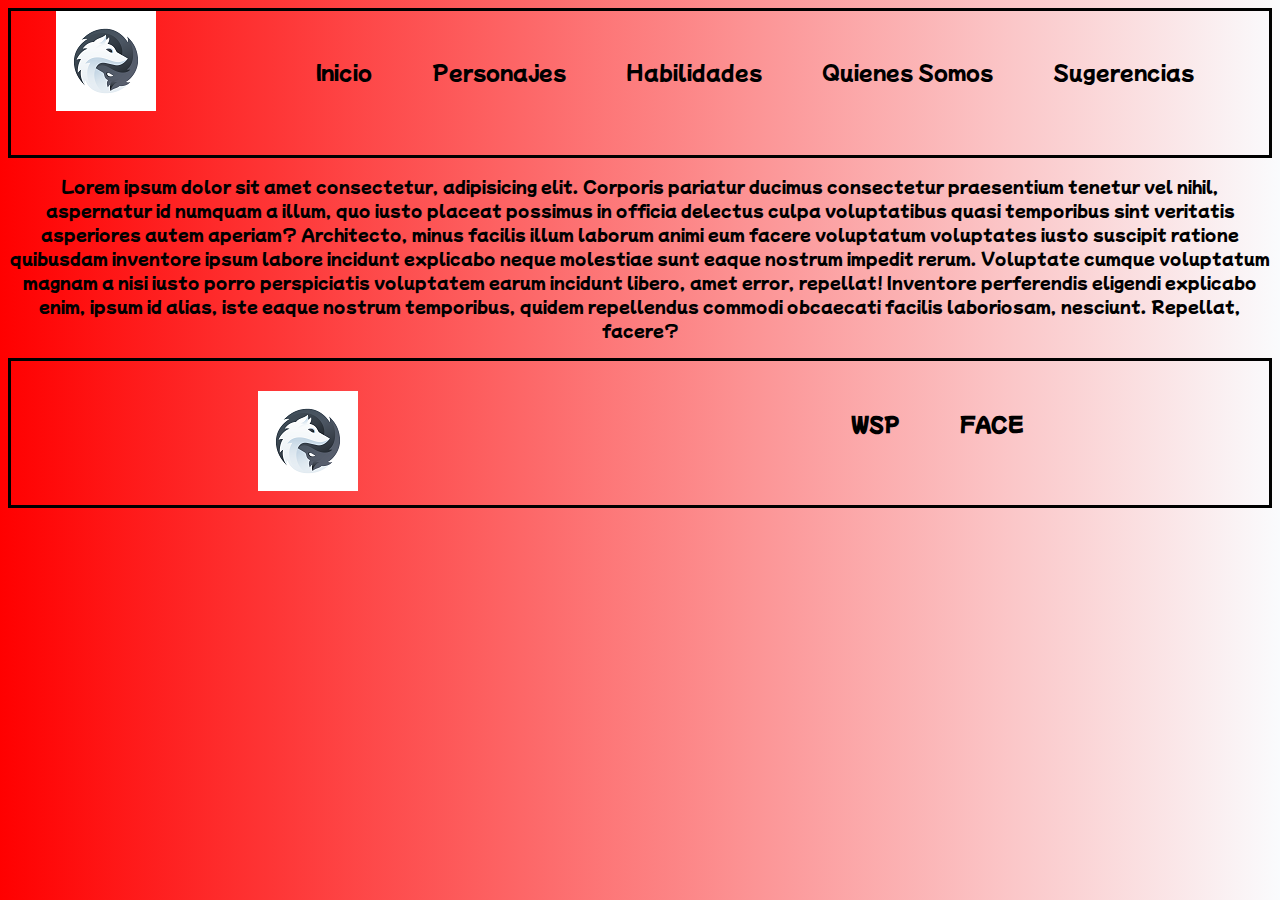
<file: index.html>
<!DOCTYPE html>
<html lang="es">
<head>
	<meta charset="UTF-8">
	<meta name="viewport" content="width=device-width, initial-scale=1.0">
	<title>El Cuervo y el Lobo</title>
	<link rel="shortcut icon" href="assets/img/logo.png">
	<link rel="preconnect" href="https://fonts.googleapis.com">
	<link rel="preconnect" href="https://fonts.gstatic.com" crossorigin>
	<link href="https://fonts.googleapis.com/css2?family=Mochiy+Pop+P+One&display=swap" rel="stylesheet">
	<link rel="stylesheet" href="css/estilo.css">
</head>
<body class="bg-gradient">
	<!-- inicio grid padre de todo -->
<div class="gridIndex">
	<!-- ENCABEZADO -->
	<header class="bordeNegro flexAround">
		<!-- Logo -->
		<div>
			<a href="index.html"><img src="assets/img/logo.png" alt="logo" class="header--logo"></a>
		</div>
		<!-- Navegacion -->
		<nav class="flex">
			<!-- lista no ordenada -->
			<ul class="flex flexWrap">
				<li class="animacion"><a href="#">Inicio</a></li>
				<li class="animacion"><a href="pages/personajes.html">Personajes</a></li>
				<li class="animacion"><a href="pages/habilidades.html">Habilidades</a></li>
				<li class="animacion"><a href="pages/quienessomos.html">Quienes Somos</a></li>
				<li class="animacion"><a href="pages/sugerencias.html">Sugerencias</a></li>
			</ul>
		</nav>
	</header>
	<!-- fin de encabezado -->
	<!-- inicio de contenido -->
	<main>
		<section class="flex">
			<!-- texto -->
			<p class="cuerpo">Lorem ipsum dolor sit amet consectetur, adipisicing elit. Corporis pariatur ducimus consectetur praesentium tenetur vel nihil, aspernatur id numquam a illum, quo iusto placeat possimus in officia delectus culpa voluptatibus quasi temporibus sint veritatis asperiores autem aperiam? Architecto, minus facilis illum laborum animi eum facere voluptatum voluptates iusto suscipit ratione quibusdam inventore ipsum labore incidunt explicabo neque molestiae sunt eaque nostrum impedit rerum. Voluptate cumque voluptatum magnam a nisi iusto porro perspiciatis voluptatem earum incidunt libero, amet error, repellat! Inventore perferendis eligendi explicabo enim, ipsum id alias, iste eaque nostrum temporibus, quidem repellendus commodi obcaecati facilis laboriosam, nesciunt. Repellat, facere?</p>
		</section>
	</main>
	<!-- fin de contenido -->
	<!-- inicio de footer -->
	<footer class="bordeNegro flexAround">
		<!-- logo -->
		<div class="pad30px">
			<a href="index.html"><img src="assets/img/logo.png" alt="logo"></a>
		</div>
		<!-- RRSS -->
		<div class="flex">
			<a href="https://www.whatsapp.com/"target="_blank"><h3 class="pad30px">WSP</h3></a>
			<a href="https://www.facebook.com/jehv.luchi"target="_blank"><h3 class="pad30px">FACE</h3></a>
		</div>
	</footer>
	<!-- fin de footer -->
</div> 
<!-- final grid padre de todo -->
</body>
</html>
</file>
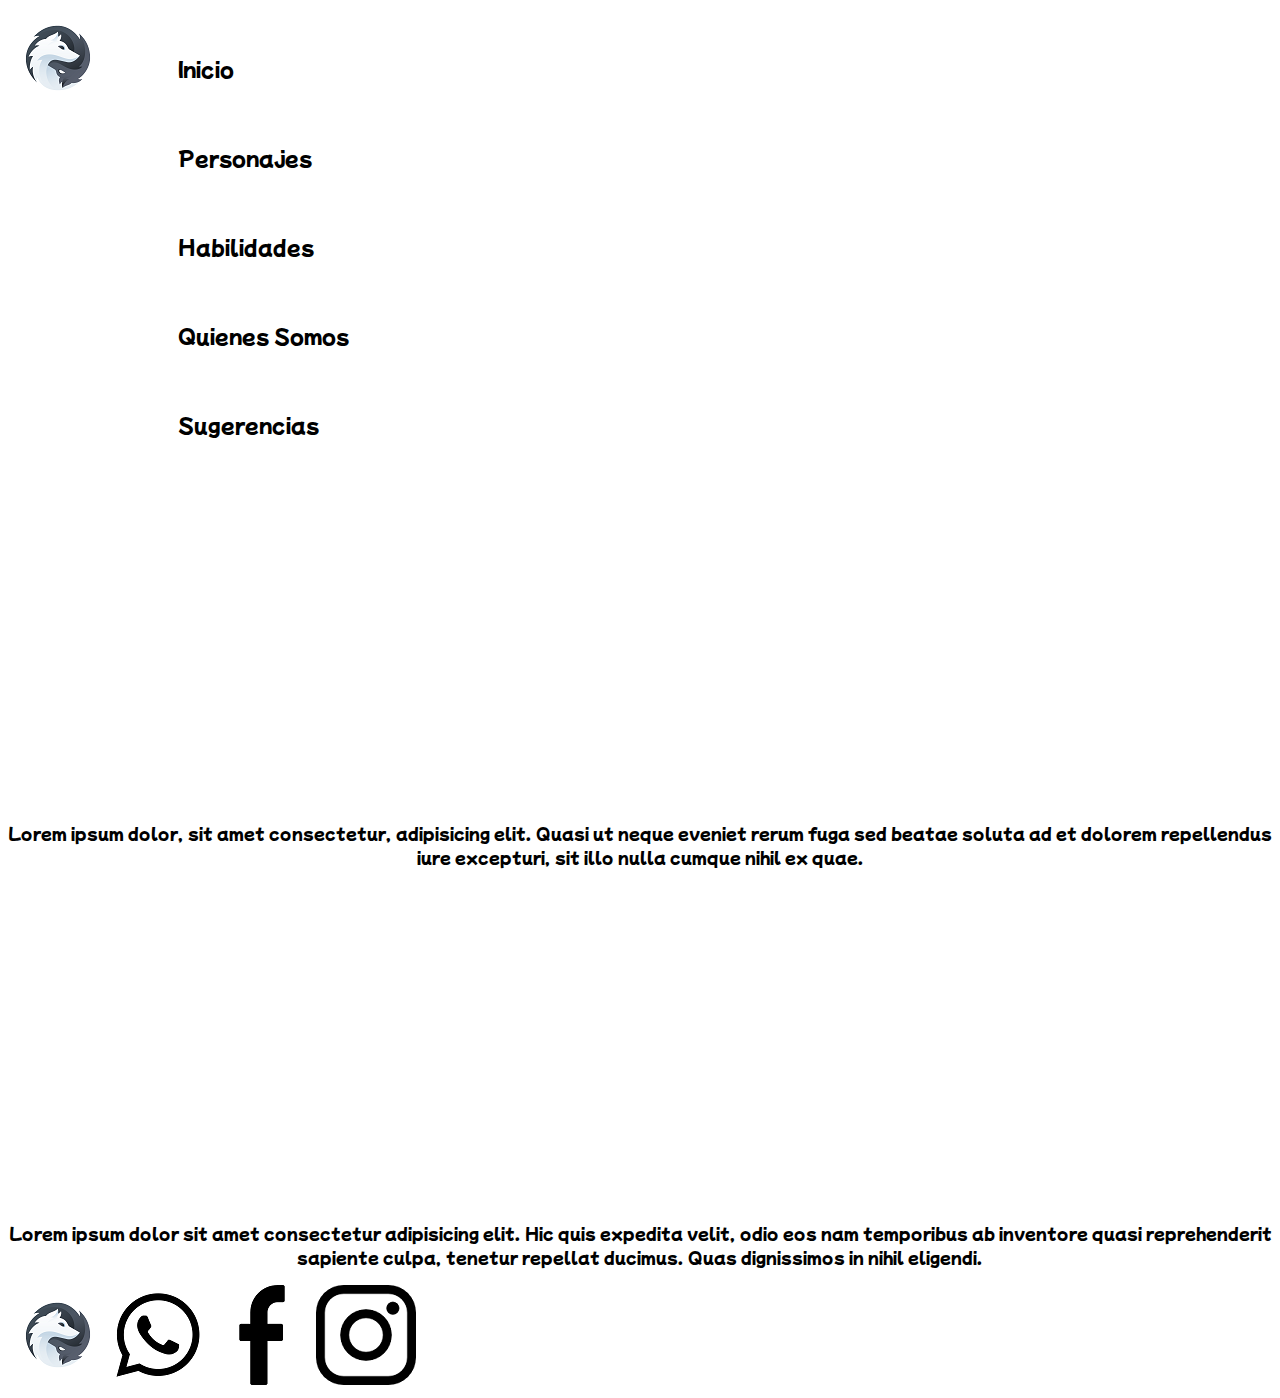
<file: pages/habilidades.html>
<!DOCTYPE html>
<html lang="es">
<head>
	<meta charset="UTF-8">
	<meta name="viewport" content="width=device-width, initial-scale=1.0">
	<title>El Cuervo y el Lobo</title>
	<link rel="shortcut icon" href="../assets/img/logo.png">
	<link rel="preconnect" href="https://fonts.googleapis.com">
	<link rel="preconnect" href="https://fonts.gstatic.com" crossorigin>
	<link href="https://fonts.googleapis.com/css2?family=Mochiy+Pop+P+One&display=swap" rel="stylesheet">
	<link rel="stylesheet" href="../css/estilo.css">
</head>
<body>
	<!-- encabezado -->
	<header>
		<!-- logo -->
		<div>
			<a href="../index.html">
			<img src="../assets/img/logo.png" alt="logo"></a>
		</div>
		<!-- navegacion -->
		<nav>
			<!-- lista no ordenada -->
			<ul>
				<li><a href="../index.html">Inicio</a></li>
				<li><a href="personajes.html">Personajes</a></li>
				<li><a href="#">Habilidades</a></li>
				<li><a href="quienessomos.html">Quienes Somos</a></li>
				<li><a href="sugerencias.html">Sugerencias</a></li>
			</ul>
		</nav>
	</header>
	<!-- fin de encabezado -->
	<!-- inicio de contenido -->
	<main>
		<iframe width="560" height="315" src="https://www.youtube.com/embed/qGW0rDpRNdM" title="YouTube video player" frameborder="0" allow="accelerometer; autoplay; clipboard-write; encrypted-media; gyroscope; picture-in-picture" allowfullscreen>
		</iframe>
		<div>
			<p class="cuerpo">Lorem ipsum dolor, sit amet consectetur, adipisicing elit. Quasi ut neque eveniet rerum fuga sed beatae soluta ad et dolorem repellendus iure excepturi, sit illo nulla cumque nihil ex quae.</p>
		</div>
		<iframe width="560" height="315" src="https://www.youtube.com/embed/B18qApcVCRg" title="YouTube video player" frameborder="0" allow="accelerometer; autoplay; clipboard-write; encrypted-media; gyroscope; picture-in-picture" allowfullscreen>
		</iframe>
		<div>
			<p class="cuerpo">Lorem ipsum dolor sit amet consectetur adipisicing elit. Hic quis expedita velit, odio eos nam temporibus ab inventore quasi reprehenderit sapiente culpa, tenetur repellat ducimus. Quas dignissimos in nihil eligendi.</p>
		</div>
	</main>
	<!-- fin de contenido -->
	<!-- inicio de footer -->
	<footer>
		<!-- logo -->
		<div>
			<a href="../index.html"><img src="../assets/img/logo.png" alt="logo"></a>
		</div>
		<!-- RRSS -->
		<div>
			<a href="https://www.whatsapp.com/"target="_blank"><img src="../assets/img/icono wsp.png" alt="wsp"></a>
			<a href="https://www.facebook.com/jehv.luchi"target="_blank"><img src="../assets/img/icono face.png" alt="face"></a>
			<a href="https://www.instagram.com/jehv_luchi/"target="_blank"><img src="../assets/img/icono ig.png" alt="ig"></a>
		</div>
	</footer>
	<!-- fin de footer -->
</body>
</html>
</file>
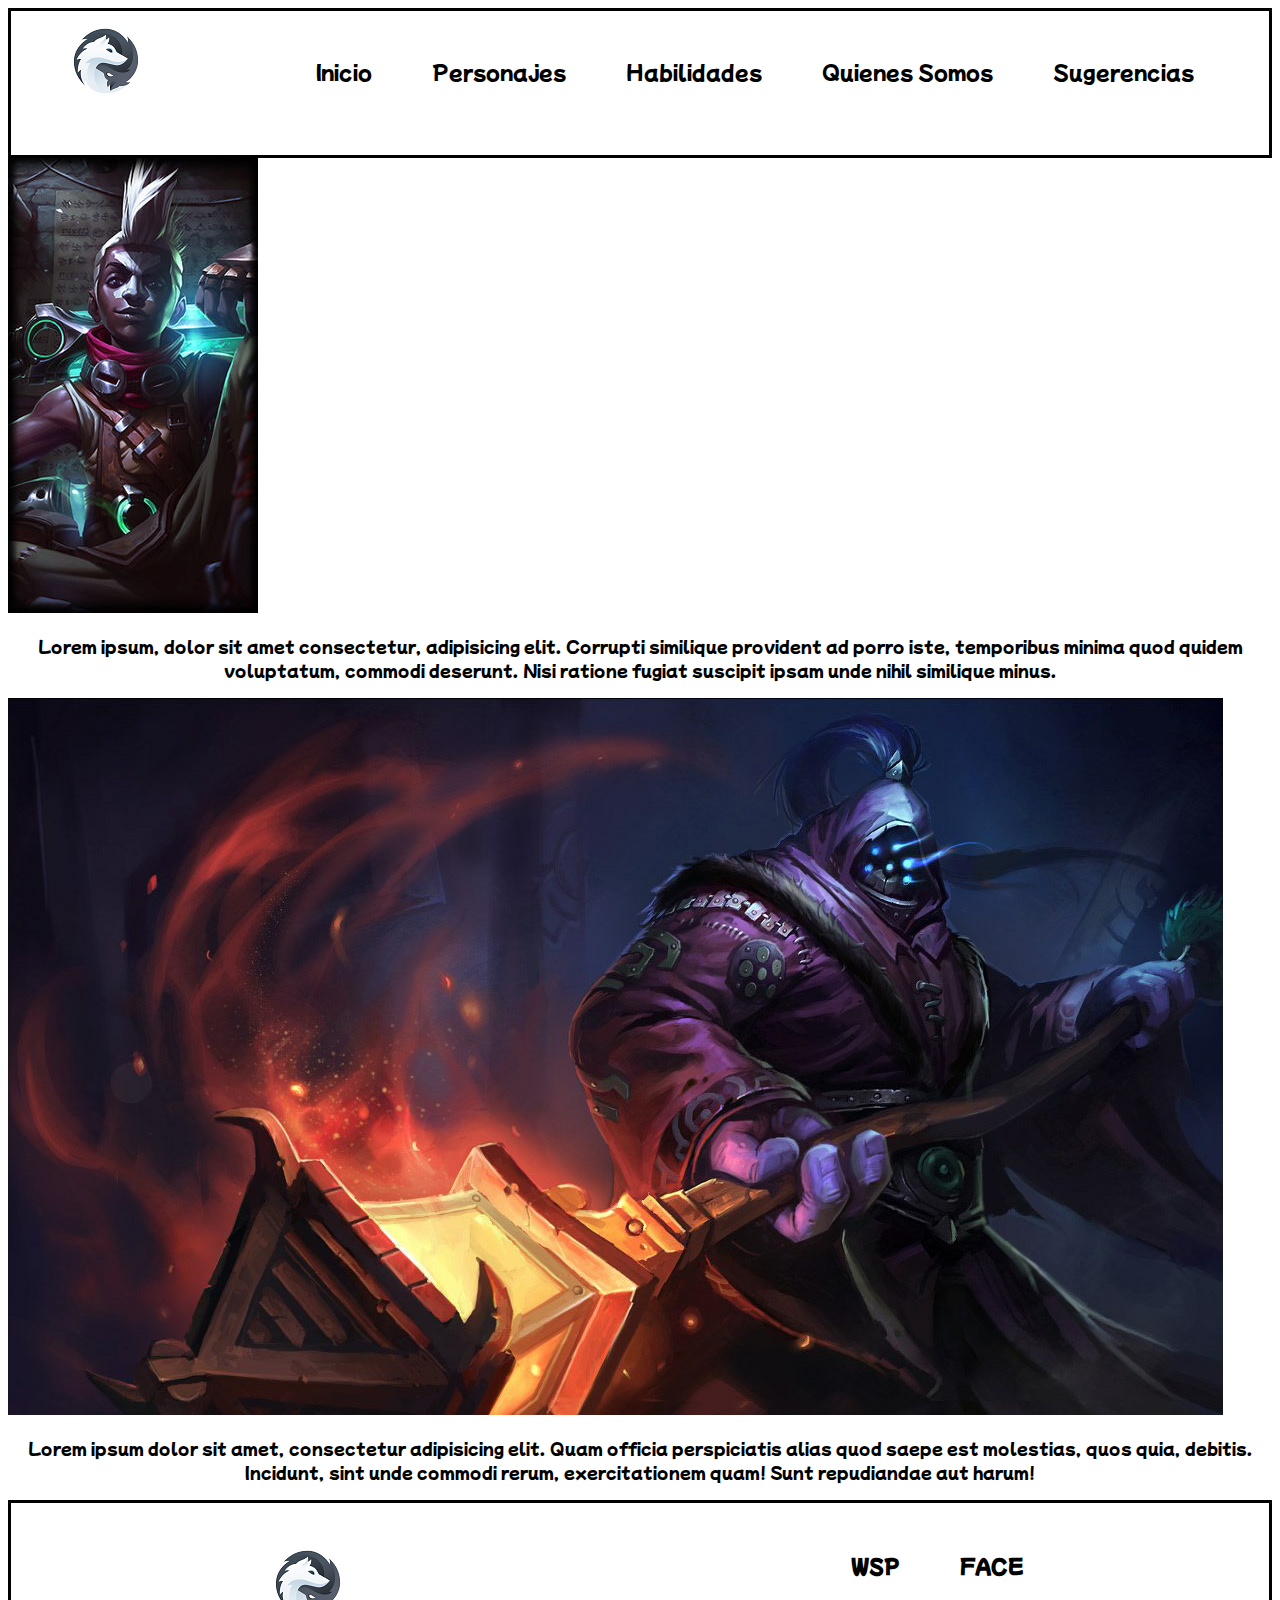
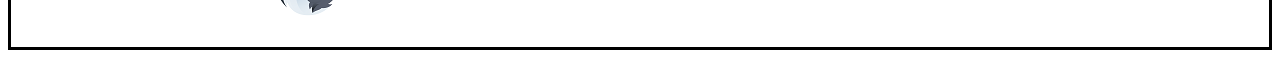
<file: pages/personajes.html>
<!DOCTYPE html>
<html lang="es">
<head>
	<meta charset="UTF-8">
	<meta name="viewport" content="width=device-width, initial-scale=1.0">
	<title>El Cuervo y el Lobo</title>
	<link rel="shortcut icon" href="../assets/img/logo.png">
	<link rel="preconnect" href="https://fonts.googleapis.com">
	<link rel="preconnect" href="https://fonts.gstatic.com" crossorigin>
	<link href="https://fonts.googleapis.com/css2?family=Mochiy+Pop+P+One&display=swap" rel="stylesheet">
	<link rel="stylesheet" href="../css/estilo.css">
</head>
<body>
<div class="gridPersonajes">
	<!-- encabezado -->
	<header class="bordeNegro flexAround">
		<!-- logo -->
		<div>
			<a href="../index.html">
			<img src="../assets/img/logo.png" alt="logo"></a>
		</div>
		<!-- navegacion -->
		<nav class="flex flexWrap">
			<!-- lista no ordenada -->
			<ul class="flex flexWrap">
				<li><a href="../index.html">Inicio</a></li>
				<li><a href="#">Personajes</a></li>
				<li><a href="habilidades.html">Habilidades</a></li>
				<li><a href="quienessomos.html">Quienes Somos</a></li>
				<li><a href="sugerencias.html">Sugerencias</a></li>
			</ul>
		</nav>
	</header>
	<!-- fin de encabezado -->
	<!-- inicio de contenido -->
	<main>
		<section>
			<img src="../assets/img/personaje1.jpg" alt="personaje1" class="cuerpo">
			<p class="cuerpo">Lorem ipsum, dolor sit amet consectetur, adipisicing elit. Corrupti similique provident ad porro iste, temporibus minima quod quidem voluptatum, commodi deserunt. Nisi ratione fugiat suscipit ipsam unde nihil similique minus.</p>
			<img src="../assets/img/personaje2.jpg" alt="personaje2" class="cuerpo">
			<p class="cuerpo">Lorem ipsum dolor sit amet, consectetur adipisicing elit. Quam officia perspiciatis alias quod saepe est molestias, quos quia, debitis. Incidunt, sint unde commodi rerum, exercitationem quam! Sunt repudiandae aut harum!</p>
		</section>
	</main>
	<!-- fin de contenido -->
	<!-- inicio de footer -->
	<footer class="bordeNegro flexAround">
		<!-- logo -->
		<div>
			<a href="../index.html"><img src="../assets/img/logo.png" alt="logo" class="pad30px"></a>
		</div>
		<!-- RRSS -->
		<div class="flex">
			<a href="https://www.whatsapp.com/"target="_blank"><h3 class="pad30px">WSP</h3></a>
			<a href="https://www.facebook.com/jehv.luchi"target="_blank"><h3 class="pad30px">FACE</h3></a>
		</div>
	</footer>
	<!-- fin de footer -->
</div>
</body>
</html>
</file>
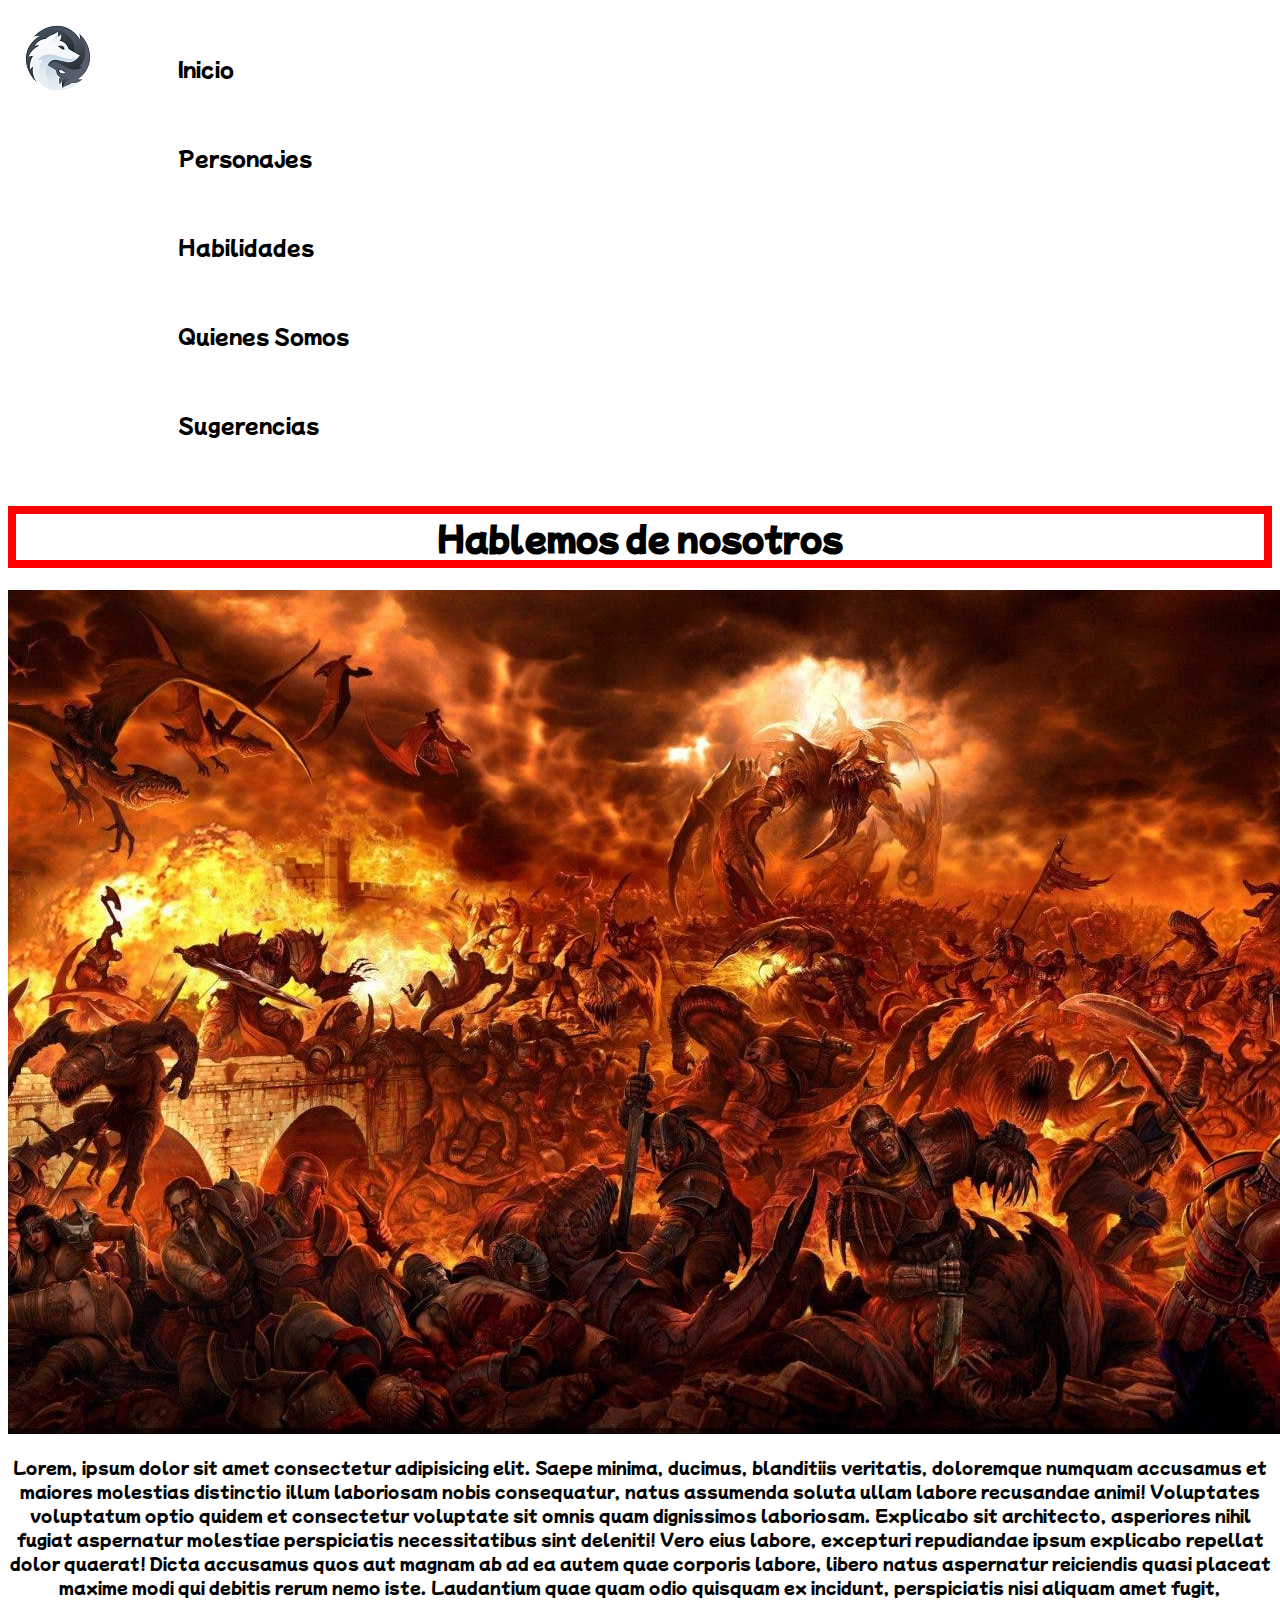
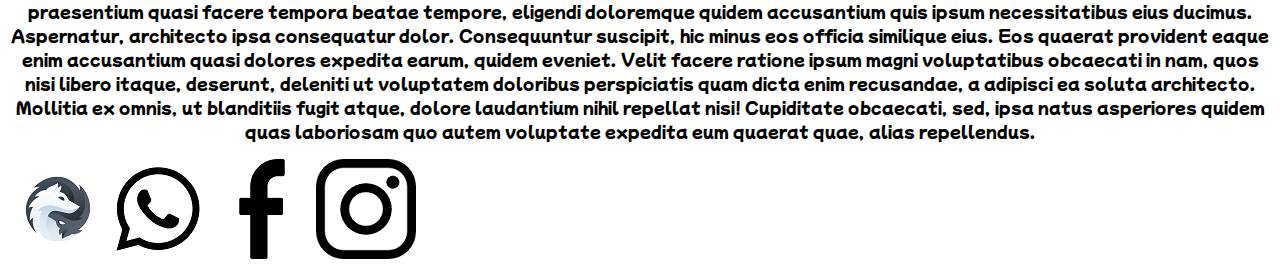
<file: pages/quienessomos.html>
<!DOCTYPE html>
<html lang="es">
<head>
	<meta charset="UTF-8">
	<meta name="viewport" content="width=device-width, initial-scale=1.0">
	<title>El Cuervo y el Lobo</title>
	<link rel="shortcut icon" href="../assets/img/logo.png">
	<link rel="preconnect" href="https://fonts.googleapis.com">
	<link rel="preconnect" href="https://fonts.gstatic.com" crossorigin>
	<link href="https://fonts.googleapis.com/css2?family=Mochiy+Pop+P+One&display=swap" rel="stylesheet">
	<link rel="stylesheet" href="../css/estilo.css">
</head>
<body>
	<!-- encabezado -->
	<header>
		<!-- logo -->
		<div>
			<a href="../index.html">
			<img src="../assets/img/logo.png" alt="logo"></a>
		</div>
		<!-- navegacion -->
		<nav>
			<!-- lista no ordenada -->
			<ul>
				<li><a href="../index.html">Inicio</a></li>
				<li><a href="personajes.html">Personajes</a></li>
				<li><a href="habilidades.html">Habilidades</a></li>
				<li><a href="#">Quienes Somos</a></li>
				<li><a href="sugerencias.html">Sugerencias</a></li>
			</ul>
		</nav>
	</header>
	<!-- fin de encabezado -->
	<!-- inicio de contenido -->
	<main>
		<section>
			<h1 class="titulo">Hablemos de nosotros</h1>
			<img src="../assets/img/imagen2.jpg" alt="imagen2">
			<p class="cuerpo">Lorem, ipsum dolor sit amet consectetur adipisicing elit. Saepe minima, ducimus, blanditiis veritatis, doloremque numquam accusamus et maiores molestias distinctio illum laboriosam nobis consequatur, natus assumenda soluta ullam labore recusandae animi! Voluptates voluptatum optio quidem et consectetur voluptate sit omnis quam dignissimos laboriosam. Explicabo sit architecto, asperiores nihil fugiat aspernatur molestiae perspiciatis necessitatibus sint deleniti! Vero eius labore, excepturi repudiandae ipsum explicabo repellat dolor quaerat! Dicta accusamus quos aut magnam ab ad ea autem quae corporis labore, libero natus aspernatur reiciendis quasi placeat maxime modi qui debitis rerum nemo iste. Laudantium quae quam odio quisquam ex incidunt, perspiciatis nisi aliquam amet fugit, praesentium quasi facere tempora beatae tempore, eligendi doloremque quidem accusantium quis ipsum necessitatibus eius ducimus. Aspernatur, architecto ipsa consequatur dolor. Consequuntur suscipit, hic minus eos officia similique eius. Eos quaerat provident eaque enim accusantium quasi dolores expedita earum, quidem eveniet. Velit facere ratione ipsum magni voluptatibus obcaecati in nam, quos nisi libero itaque, deserunt, deleniti ut voluptatem doloribus perspiciatis quam dicta enim recusandae, a adipisci ea soluta architecto. Mollitia ex omnis, ut blanditiis fugit atque, dolore laudantium nihil repellat nisi! Cupiditate obcaecati, sed, ipsa natus asperiores quidem quas laboriosam quo autem voluptate expedita eum quaerat quae, alias repellendus.</p>
		</section>
	</main>
	<!-- fin de contenido -->
	<!-- inicio de footer -->
	<footer>
		<!-- logo -->
		<div>
			<a href="../index.html"><img src="../assets/img/logo.png" alt="logo"></a>
		</div>
		<!-- RRSS -->
		<div>
			<a href="https://www.whatsapp.com/"target="_blank"><img src="../assets/img/icono wsp.png" alt="wsp"></a>
			<a href="https://www.facebook.com/jehv.luchi"target="_blank"><img src="../assets/img/icono face.png" alt="face"></a>
			<a href="https://www.instagram.com/jehv_luchi/"target="_blank"><img src="../assets/img/icono ig.png" alt="ig"></a>
		</div>
	</footer>
	<!-- fin de footer -->
</body>
</html>
</file>
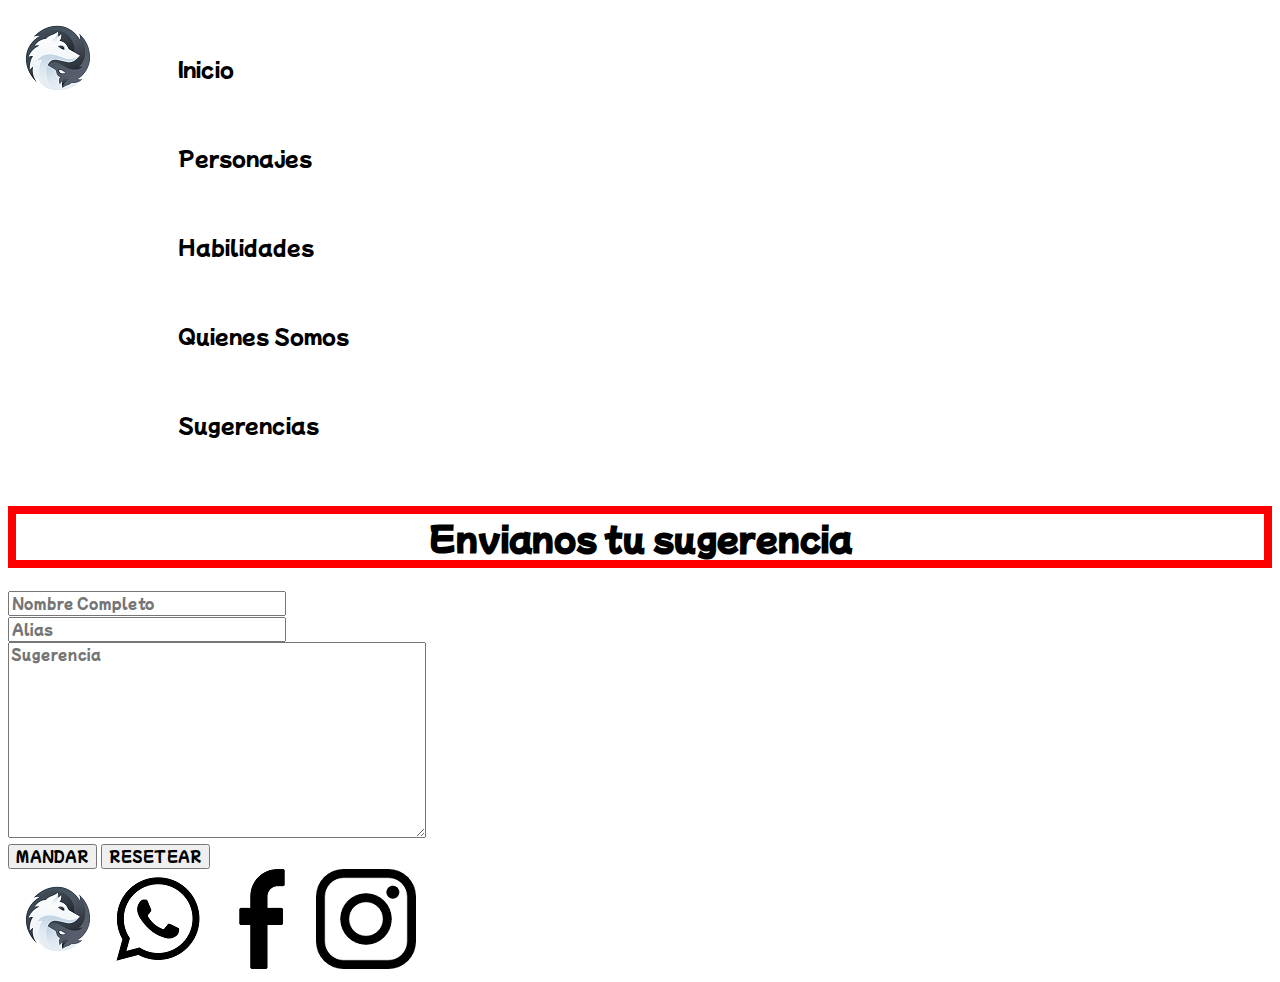
<file: pages/sugerencias.html>
<!DOCTYPE html>
<html lang="es">
<head>
	<meta charset="UTF-8">
	<meta name="viewport" content="width=device-width, initial-scale=1.0">
	<title>El Cuervo y el Lobo</title>
	<link rel="shortcut icon" href="../assets/img/logo.png">
	<link rel="preconnect" href="https://fonts.googleapis.com">
	<link rel="preconnect" href="https://fonts.gstatic.com" crossorigin>
	<link href="https://fonts.googleapis.com/css2?family=Mochiy+Pop+P+One&display=swap" rel="stylesheet">
	<link rel="stylesheet" href="../css/estilo.css">
</head>
<body>
	<!-- encabezado -->
	<header>
		<!-- logo -->
		<div>
			<a href="../index.html">
			<img src="../assets/img/logo.png" alt="logo"></a>
		</div>
		<!-- navegacion -->
		<nav>
			<!-- lista no ordenada -->
			<ul>
				<li><a href="../index.html">Inicio</a></li>
				<li><a href="personajes.html">Personajes</a></li>
				<li><a href="habilidades.html">Habilidades</a></li>
				<li><a href="quienessomos.html">Quienes Somos</a></li>
				<li><a href="#">Sugerencias</a></li>
			</ul>
		</nav>
	</header>
	<!-- fin de encabezado -->
	<!-- inicio de contenido -->
	<main>
		<section>
			<h1 class="titulo">Envianos tu sugerencia</h1>
			<form action="">
				<input type="text" placeholder="Nombre Completo"><br>
				<input type="text" placeholder="Alias"><br>
				<textarea name="" id="" cols="30" rows="10" placeholder="Sugerencia"></textarea><br>
				<input type="submit" value="MANDAR"> <input type="reset" value="RESETEAR">
			</form>
		</section>
	</main>
	<!-- fin de contenido -->
	<!-- inicio de footer -->
	<footer>
		<!-- logo -->
		<div>
			<a href="../index.html"><img src="../assets/img/logo.png" alt="logo"></a>
		</div>
		<!-- RRSS -->
		<div>
			<a href="https://www.whatsapp.com/"target="_blank"><img src="../assets/img/icono wsp.png" alt="wsp"></a>
			<a href="https://www.facebook.com/jehv.luchi"target="_blank"><img src="../assets/img/icono face.png" alt="face"></a>
			<a href="https://www.instagram.com/jehv_luchi/"target="_blank"><img src="../assets/img/icono ig.png" alt="ig"></a>
		</div>
	</footer>
	<!-- fin de footer -->
</body>
</html>
</file>
<file: css/estilo.css>
* {
	font-family: 'Mochiy Pop P One', sans-serif;
}
.gridIndex{
	display: grid;
	grid-template-areas:
	"header header header header"
	"main main main main"
	"footer footer footer footer";
	grid-template-columns: 25% 25% 25% 25%;
	grid-template-rows: 150px 1fr 150px;
}
nav ul li {
	display: flex;
	padding: 30px;
	font-size: 20px;
}
a {
	text-decoration: none;
	color: black;
}
main{
	grid-area: main;
}
header{
	grid-area: header;
	display: flex;
	top: 10px;
}
.cuerpo{
	text-align: center;
}
footer{
	grid-area: footer;
	display: flex;
}
.pad30px{
	padding: 30px;
}
.bordeNegro{
	border: solid 3px black;
}
.personaje{
	display: inline-block;
}
.titulo{
	border: solid 8px red;
	text-align: center;
}
.flex{
	display: flex;
}
.flexAround{
	justify-content: space-around;
}
.gridPersonajes{
	display: grid;
	grid-template-areas:
	"header header header header"
	"main main main main"
	"footer footer footer footer";
	grid-template-columns: 25% 25% 25% 25%;
	grid-template-rows: 150px 1fr 150px;
}
@media only screen and (min-width: 0px) and (max-width: 768px){
		* {
		font-family: 'Mochiy Pop P One', sans-serif;
	}
	img{
		width: 100%;
		height: auto;
	}
	.gridIndex{
		display: grid;
		grid-template-areas:
		"header"
		"main"
		"footer";
		grid-template-columns: 100%;
		grid-template-rows: 400px 1fr 150px;
	}
	nav ul li {
		display: flex;
		font-size: 10px;
	}
	a {
		text-decoration: none;
		color: black;
	}
	main{
		grid-area: main;
	}
	header{
		grid-area: header;
		display: flex;
		flex-wrap: wrap;
	}
	.cuerpo{
		text-align: center;
	}
	footer{
		grid-area: footer;
		display: flex;
	}
	.bordeNegro{
		border: solid 3px black;
	}
	.personaje{
		display: inline-block;
	}
	.titulo{
		border: solid 8px red;
		text-align: center;
	}
	.flex{
		display: flex;
	}
	.flexAround{
		justify-content: space-around;
	}
	.gridPersonajes{
		display: grid;
		grid-template-areas:
		"header"
		"main"
		"footer";
		grid-template-columns: 100%;
		grid-template-rows: 400px 1fr 150px;
	}
	.flexWrap{
		flex-wrap: wrap;
	}
}
.animacion{transition: all 0.8s ;

}
.animacion:hover{
	transform: scale(1.3,1.3);
}
.bg-gradient{
	background-image: linear-gradient(to left, #fafbfd, red);
}
</file>
